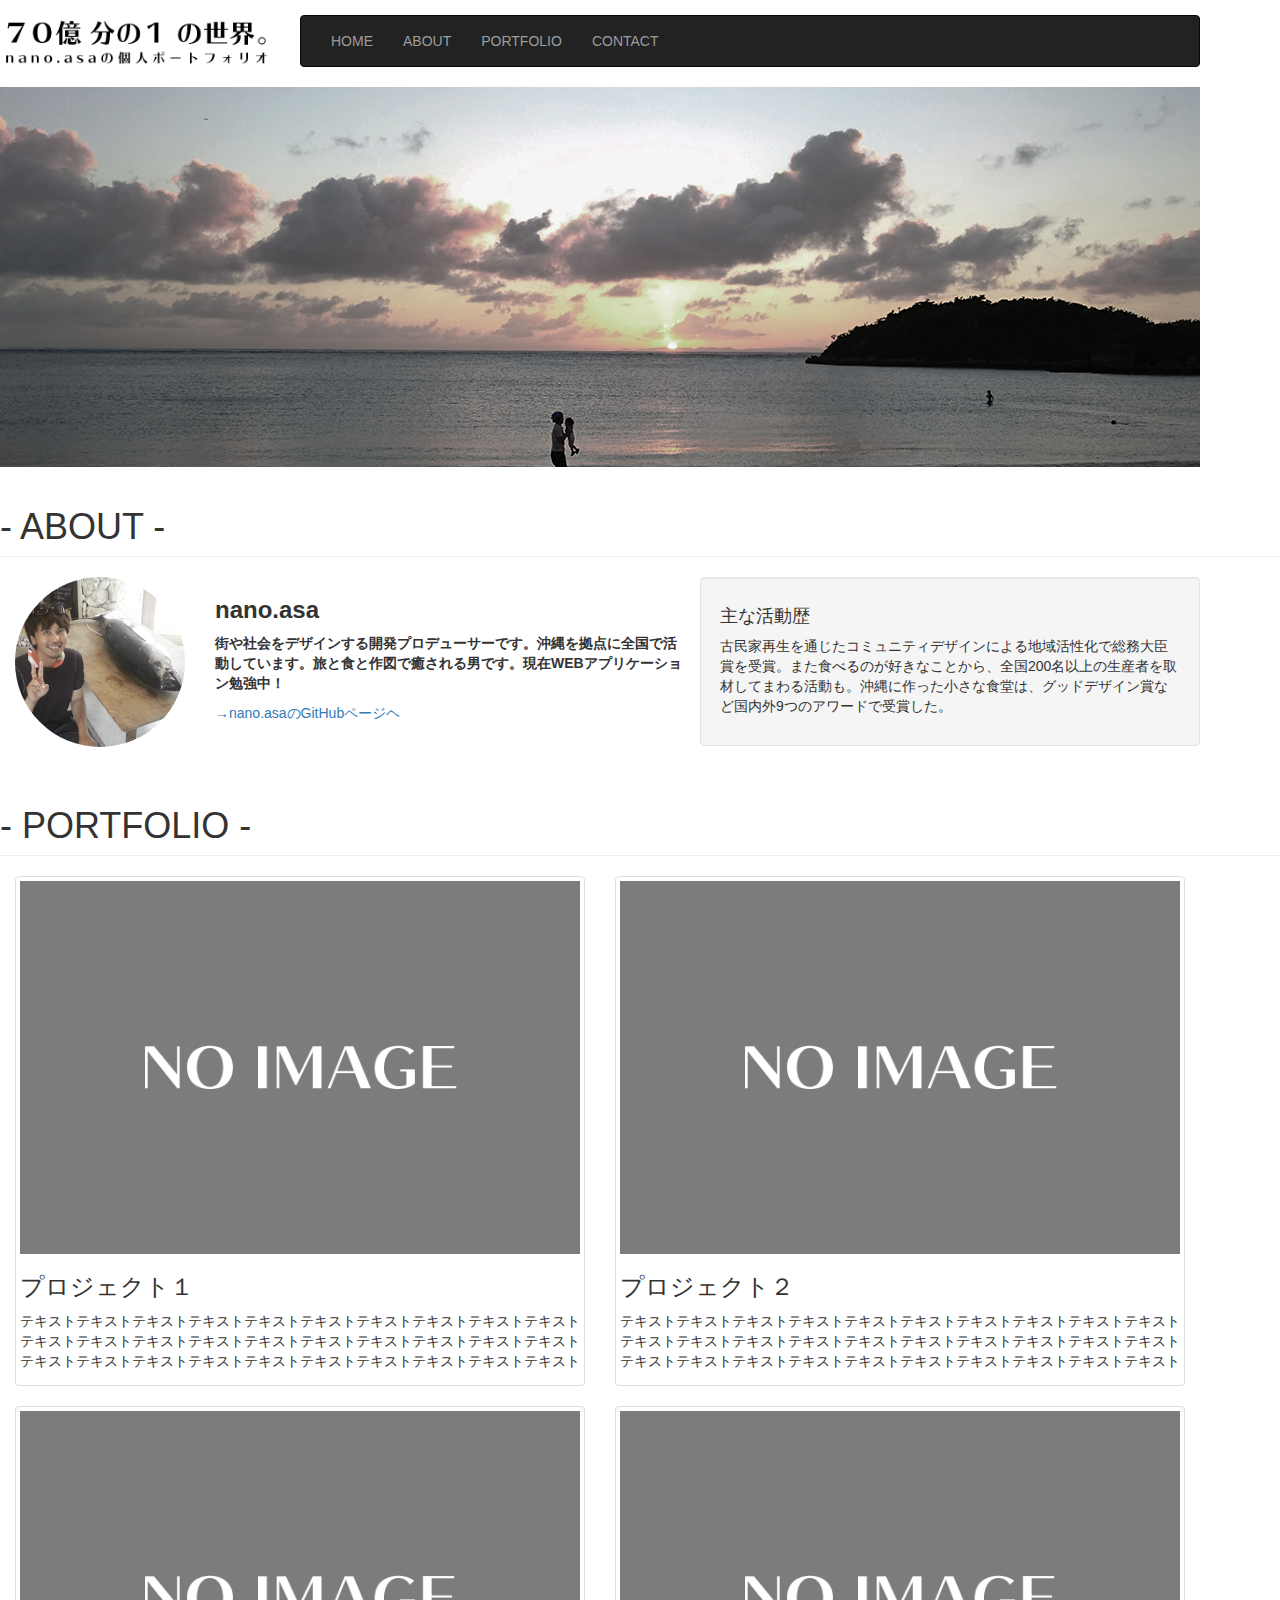
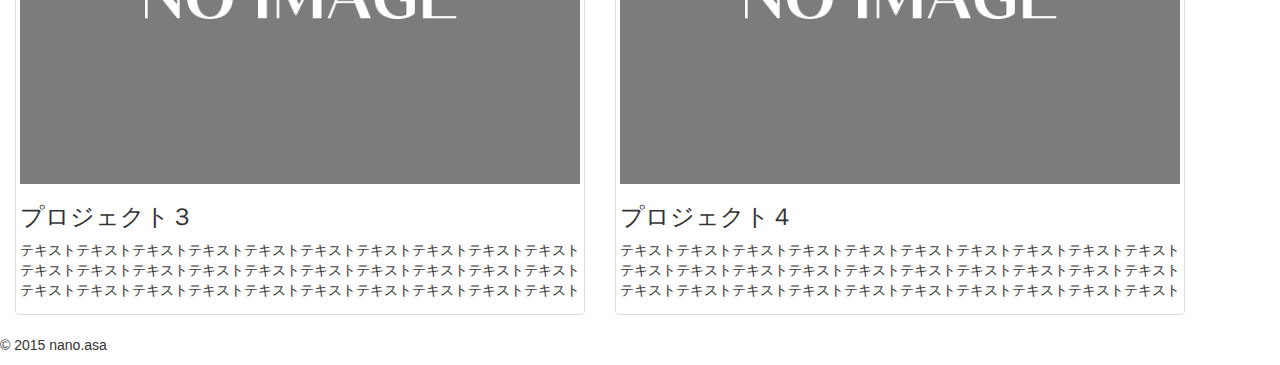
<file: index.html>
<!DOCTYPE html>
<html lang="ja">
  <head>
    <meta charset="utf-8">
    <meta http-equiv="X-UA-Compatible" content="IE=edge">
    <meta name="viewport" content="width=device-width, initial-scale=1">
    <title>1/70億の世界 | nano-asaのポートフォリオ</title>
    <!-- BootstrapのCSS読み込み -->
    <link rel="stylesheet" href="//maxcdn.bootstrapcdn.com/bootstrap/3.3.5/css/bootstrap.min.css">
    <!-- CSS読み込み -->
    <link rel="stylesheet" href="design.css">
    <!-- jQuery読み込み -->
    <script src="//ajax.googleapis.com/ajax/libs/jquery/1.11.3/jquery.min.js"></script>
    <!-- BootstrapのJS読み込み -->
    <script src="//maxcdn.bootstrapcdn.com/bootstrap/3.3.5/js/bootstrap.min.js"></script>
    <meta name="description" content="街づくりを愛するプロデューサー「nano-asa」の個人ポートフォリオ" />
    <meta name="keywords" content="街づくり,作品集,アプリ," />
  </head>
  <body>
    <header>
      <div class="row">
        <!-- タイトルロゴ -->
        <div class="col-md-4" style="width:300px">
          <h1><a href='/'><img src="title01.png" alt="1/70億分の1の世界。" class="img-responsive" /></a></h1>
        </div>
        <!-- ナビゲーションバーここから -->
        <div class="col-md-8" style="margin-top:15px;width:930px" >
          <nav class="navbar navbar-inverse">
            <div class="container-fluid">
              <ul class="nav navbar-nav">
                <li><a href="index.html">HOME</a></li>
                <li><a href="index.html#about">ABOUT</a></li>
                <li><a href="index.html#portfolio">PORTFOLIO</a></li>
                <li><a href="contact.html" target="_blank">CONTACT</a></li>
              </ul>
            </div>
          </nav>
        </div>
      </div>
      <!-- ヘッダーイメージ -->
      <div class="container-fluid">
        <div class="row">
          <div class="col-md=12">
            <img src="top.png" alt="トップ画像" class="img-responsive" />
          </div>
        </div>
      </div>
    </header>
    <!-- 自己紹介 -->
    <section>
      <h1 id="about" class="page-header">- ABOUT -</h1>
      <div class="container-fluid">
        <div class="row">
          <div class="col-md-2" style="width:200px" >
            <img src="nanoasa.png" alt="nano.asaの写真" class="img-responsive img-circle" />
          </div>
          <div class="col-md-4" style="width:500px">
            <h3><b>nano.asa</b></h3>
            <p><b>街や社会をデザインする開発プロデューサーです。沖縄を拠点に全国で活動しています。旅と食と作図で癒される男です。現在WEBアプリケーション勉強中！</b></p>
            <a href="https://github.com/nano-asa" target="_blank">→nano.asaのGitHubページヘ</a>
          </div>
          <div class="col-md-4 well" style="width:500px">
            <h4>主な活動歴</h4>
            <p>古民家再生を通じたコミュニティデザインによる地域活性化で総務大臣賞を受賞。また食べるのが好きなことから、全国200名以上の生産者を取材してまわる活動も。沖縄に作った小さな食堂は、グッドデザイン賞など国内外9つのアワードで受賞した。</p>
          </div>
        </div>
      </div>
    </section>
    <!-- ポートフォリオ -->
    <section>
      <h1 id="portfolio" class="page-header">- PORTFOLIO -</h1>
       <div class="container-fluid">
        <div class="row">
          <div class="col-md-6" style="width:600px" >
            <div class="thumbnail">
              <img src="no_image.png" alt="仮画像" />
              <h3>プロジェクト１</h3>
              <p>テキストテキストテキストテキストテキストテキストテキストテキストテキストテキストテキストテキストテキストテキストテキストテキストテキストテキストテキストテキストテキストテキストテキストテキストテキストテキストテキストテキストテキストテキスト</p>
            </div>
          </div>
          <div class="col-md-6" style="width:600px" >
            <div class="thumbnail">
              <img src="no_image.png" alt="仮画像" />
              <h3>プロジェクト２</h3>
              <p>テキストテキストテキストテキストテキストテキストテキストテキストテキストテキストテキストテキストテキストテキストテキストテキストテキストテキストテキストテキストテキストテキストテキストテキストテキストテキストテキストテキストテキストテキスト</p>
            </div>
          </div>
        </div>
         <div class="row">
          <div class="col-md-6" style="width:600px" >
            <div class="thumbnail">
              <img src="no_image.png" alt="仮画像" />
              <h3>プロジェクト３</h3>
              <p>テキストテキストテキストテキストテキストテキストテキストテキストテキストテキストテキストテキストテキストテキストテキストテキストテキストテキストテキストテキストテキストテキストテキストテキストテキストテキストテキストテキストテキストテキスト</p>
            </div>
          </div>
          <div class="col-md-6" style="width:600px" >
            <div class="thumbnail">
              <img src="no_image.png" alt="仮画像" />
              <h3>プロジェクト４</h3>
              <p>テキストテキストテキストテキストテキストテキストテキストテキストテキストテキストテキストテキストテキストテキストテキストテキストテキストテキストテキストテキストテキストテキストテキストテキストテキストテキストテキストテキストテキストテキスト</p>
            </div>
          </div>
        </div>
      </div>
    </section>
    <footer>
      <div>
        <p>&copy; 2015 nano.asa</p>
      </div>
    </footer>
  </body>
</html>
</file>
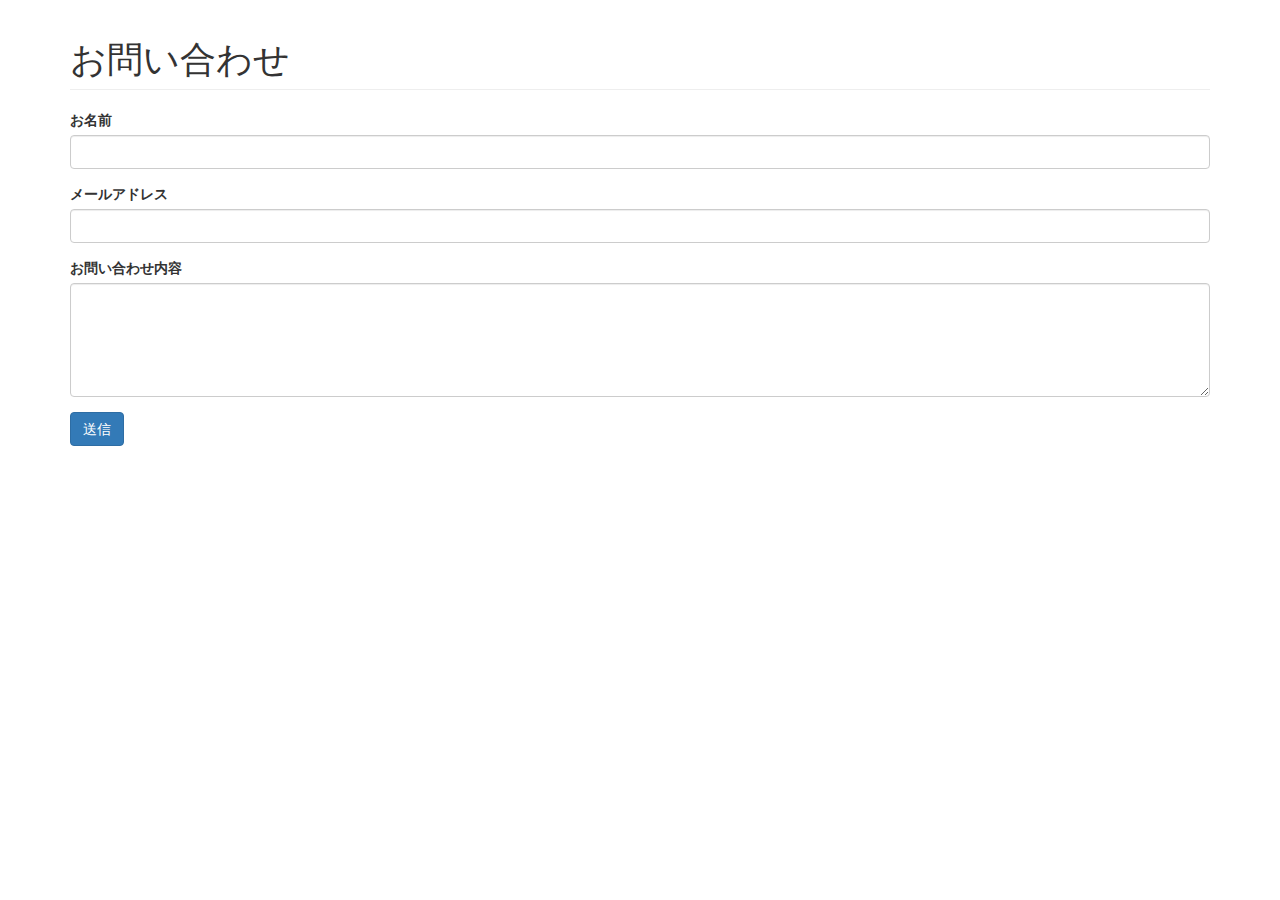
<file: contact.html>
<!DOCTYPE html>
<html lang="ja">
  <head>
    <meta charset="utf-8">
    <meta http-equiv="X-UA-Compatible" content="IE=edge">
    <meta name="viewport" content="width=device-width, initial-scale=1">
    <title>1/70億の世界 | お問い合わせ</title>
    <!-- BootstrapのCSS読み込み -->
    <link rel="stylesheet" href="//maxcdn.bootstrapcdn.com/bootstrap/3.3.5/css/bootstrap.min.css">
    <!-- CSS読み込み -->
    <link rel="stylesheet" href="design.css">
    <!-- jQuery読み込み -->
    <script src="//ajax.googleapis.com/ajax/libs/jquery/1.11.3/jquery.min.js"></script>
    <!-- BootstrapのJS読み込み -->
    <script src="//maxcdn.bootstrapcdn.com/bootstrap/3.3.5/js/bootstrap.min.js"></script>
    <meta name="discripyion" content="街づくりを愛するプロデューサー「nano-asa」の個人ポートフォリオ" />
    <meta name="keywords" content="街づくり,作品集,アプリ," />
  </head>
  <body>
      <div class="container">
          <h1 class="page-header">お問い合わせ</h1>
          <form>
              <div class="form-group">
                  <label for="name">お名前</label>
                  <input type="text" class="form-control" id="name" />
              </div>
               <div class="form-group">
                  <label for="mail">メールアドレス</label>
                  <input type="email" class="form-control" id="mail" />
              </div>
               <div class="form-group">
                  <label for="ask">お問い合わせ内容</label>
                  <textarea rows="5" class="form-control" id="ask"></textarea>
              </div>
              <botton class="btn btn-primary">送信</botton>
          </form>
      </div>
  </body>
</html>
</file>
<file: design.css>
body {
    font-family: YuGothic, "游ゴシック", "メイリオ", Meiryo, "ヒラギノ角ゴ pro W3", "Hiragino Kaku Gothic pro", sans-serif;
}
</file>
